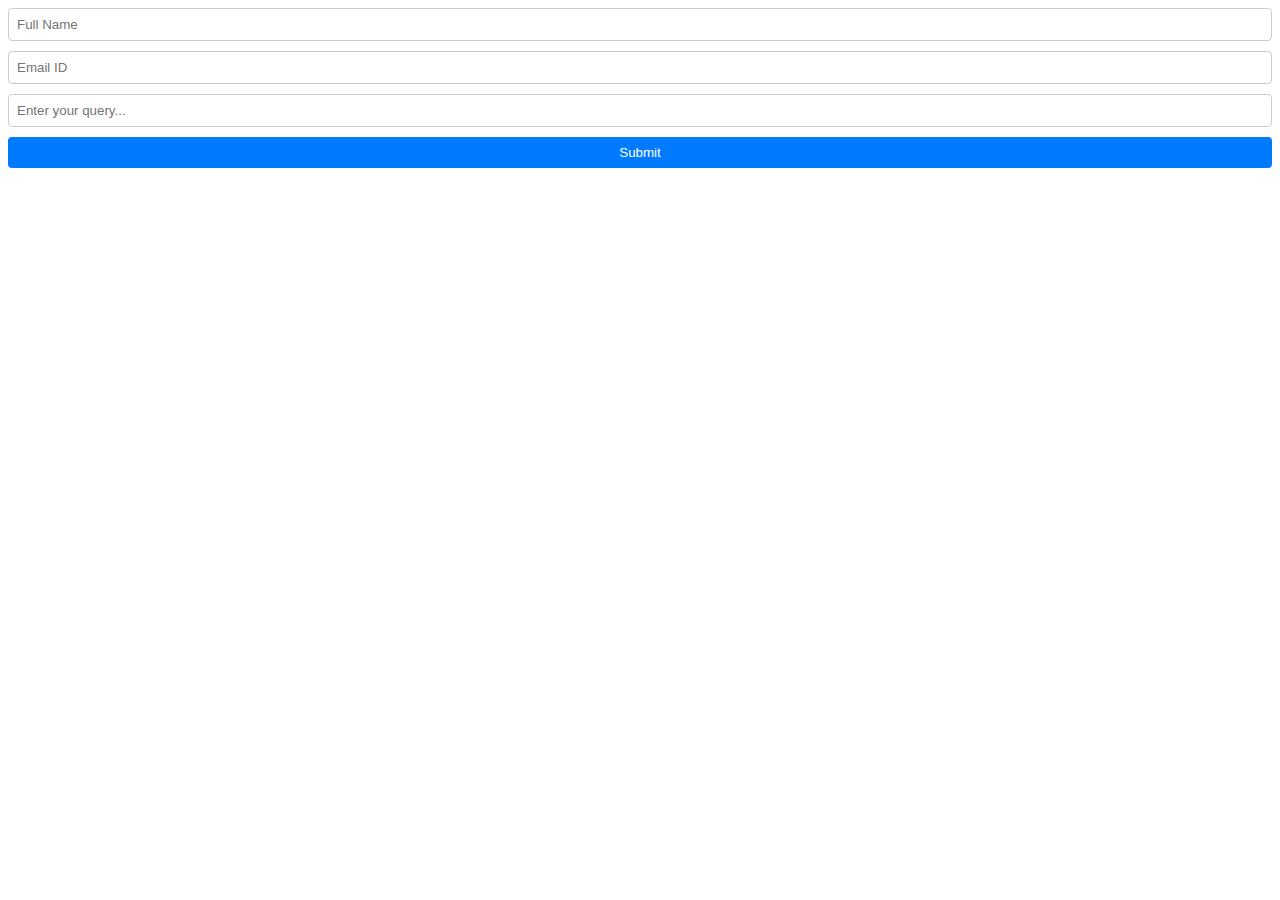
<file: query.html>
<!DOCTYPE html>
<html lang="en">
<head>
    <meta charset="UTF-8">
    <meta name="viewport" content="width=device-width, initial-scale=1.0">
    <title>Query Box</title>
    <link rel="stylesheet" href="query.css">
   <link rel="javascript" href="server.js">
</head>
<body>
    <div class="query-box">
        <input type="text" class="full-name" placeholder="Full Name">
        <input type="email" class="email-id" placeholder="Email ID">
        <input type="text" class="query-input" placeholder="Enter your query...">
        <button class="query-button">Submit</button>
        <link rel="javascript" href="server.js">
    </div>
</body>
</html>
</file>
<file: query.css>
.query-box {
    display: flex;
    flex-direction: column;
}

.query-box input {
    margin-bottom: 10px;
    padding: 8px;
    border: 1px solid #ccc;
    border-radius: 4px;
}

.query-input {
    margin-bottom: 20px;
}

.query-button {
    padding: 8px 15px;
    background-color: #007bff;
    color: #fff;
    border: none;
    border-radius: 4px;
    cursor: pointer;
}

.query-button:hover {
    background-color: #0056b3;
}
</file>
